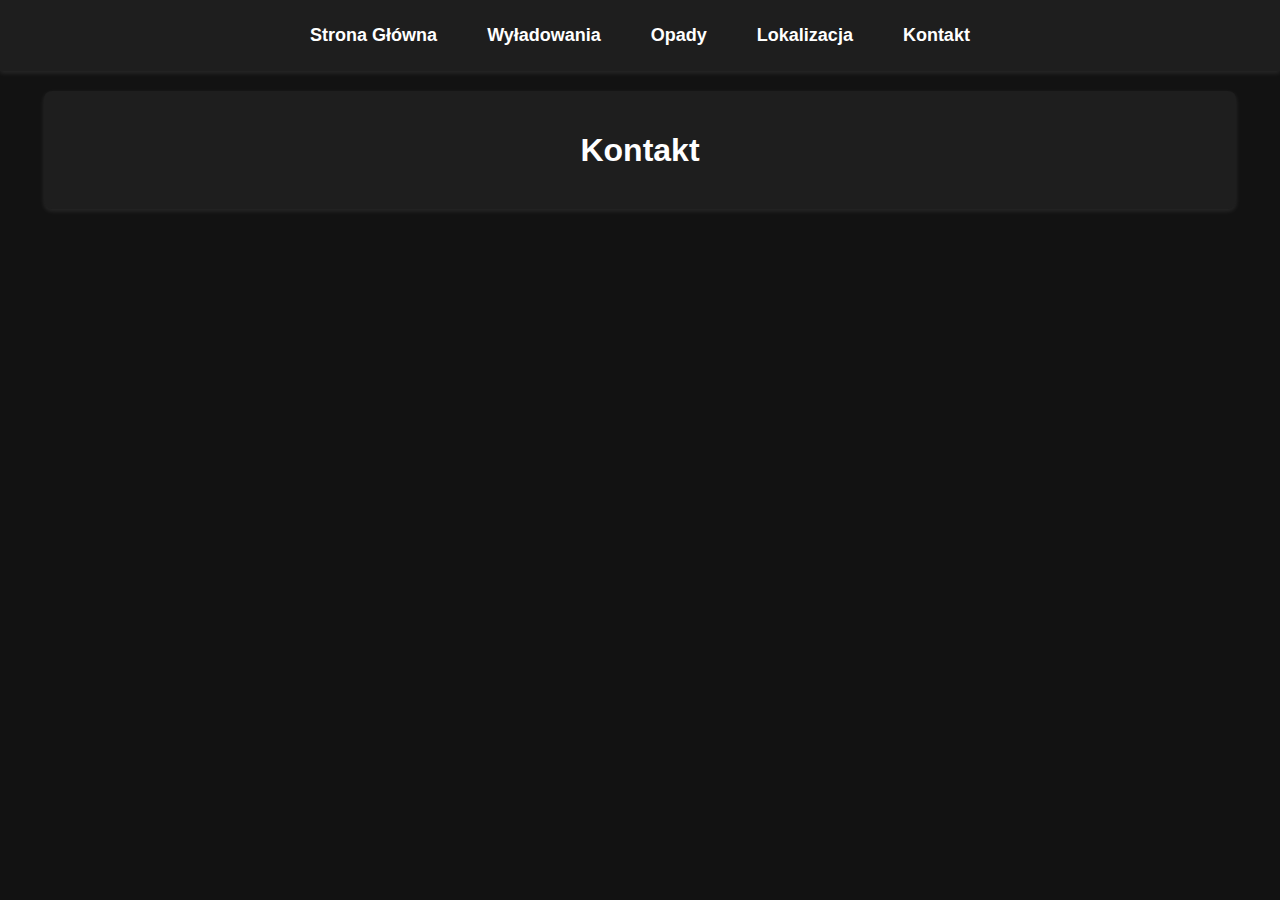
<file: contact.html>
<!DOCTYPE html>
<html lang="pl">
<head>
    <meta charset="UTF-8">
    <meta name="viewport" content="width=device-width, initial-scale=1.0">
    <title>Serwis Pogodowy</title>
    <link rel="stylesheet" href="css/style.css">
</head>
<body>
    <div class="nav-bar"></div>
    <div class="container">
        <h1>Kontakt</h1>
    </div>
    <script src="js/nav-bar.js"></script>
</body>
</html>
</file>
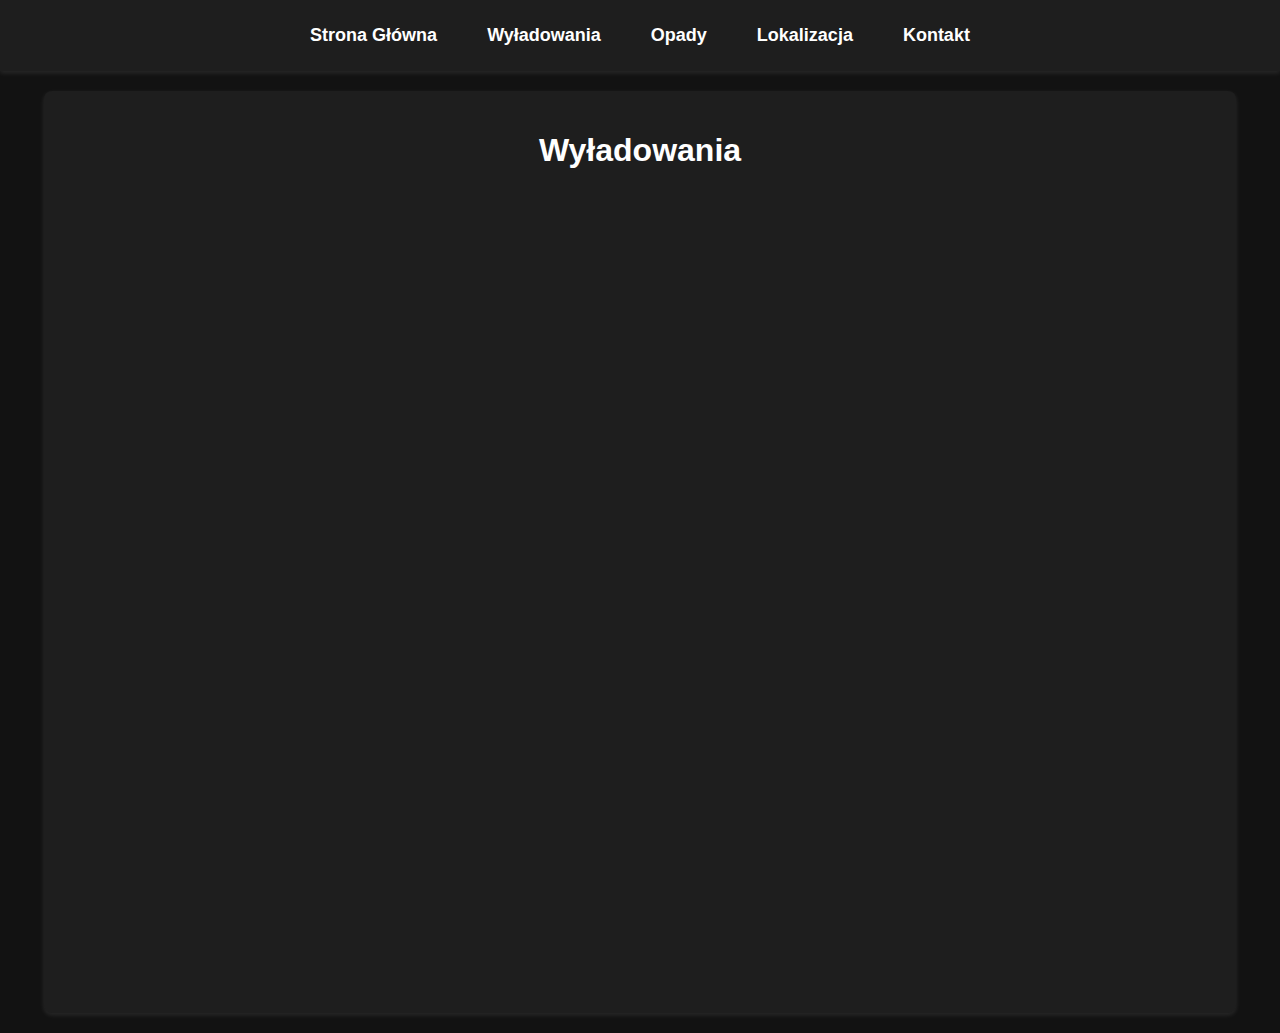
<file: lightning.html>
<!DOCTYPE html>
<html lang="pl">
<head>
    <meta charset="UTF-8">
    <meta name="viewport" content="width=device-width, initial-scale=1.0">
    <title>Serwis Pogodowy</title>
    <link rel="stylesheet" href="css/style.css">
</head>
<body>
    <div class="nav-bar"></div>
    <div class="container">
        <h1>Wyładowania</h1>
        <div class="map-container">
            <iframe src="https://map.blitzortung.org/#1/0/0" allowfullscreen></iframe>
        </div>
    </div>
    <script src="js/nav-bar.js"></script>
</body>
</html>
</file>
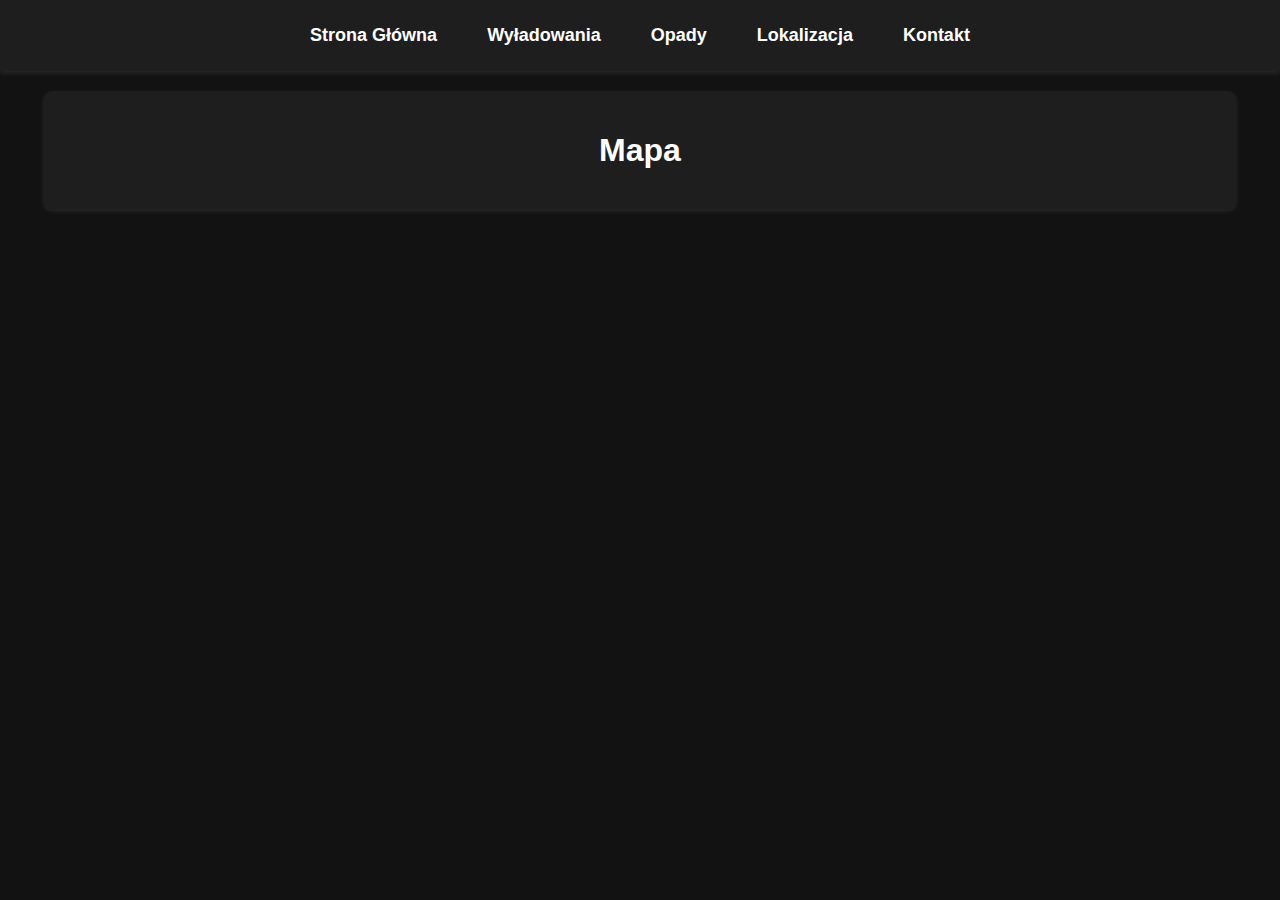
<file: location.html>
<!DOCTYPE html>
<html lang="pl">
<head>
    <meta charset="UTF-8">
    <meta name="viewport" content="width=device-width, initial-scale=1.0">
    <title>Serwis Pogodowy</title>
    <link rel="stylesheet" href="css/style.css">
</head>
<body>
    <div class="nav-bar"></div>
    <div class="container">
        <h1>Mapa</h1>
    </div>
    <script src="js/nav-bar.js"></script>
</body>
</html>
</file>
<file: css/style.css>
body {
    font-family: Arial, sans-serif;
    margin: 0;
    padding: 0;
    background-color: #121212;
    color: #fff;
    text-align: center;
}

.container {
    width: 90%;
    max-width: 1400px;
    margin: 20px auto;
    padding: 20px;
    background: #1e1e1e;
    box-shadow: 0 2px 5px rgba(255, 255, 255, 0.1);
    border-radius: 8px;
}

.map-container {
    width: 100%;
    margin: 0 auto;
    text-align: center;
}

iframe {
    height: 800px;
    width: 100%;
    border: none;
}

h1 {
    margin-bottom: 20px;
}

.form, .buttons {
    margin-top: 20px;
    margin-bottom: 20px;
}

label {
    font-size: 16px;
}

input {
    padding: 8px;
    font-size: 14px;
    margin-right: 10px;
    border: 1px solid #444;
    border-radius: 4px;
    background-color: #333;
    color: #fff;
}

button {
    padding: 10px 20px;
    font-size: 14px;
    border: none;
    background-color: #007bff;
    color: white;
    border-radius: 4px;
    cursor: pointer;
}

button:hover {
    background-color: #0056b3;
}

#weatherChart {
    width: 100%;
    height: 500px;
}

.nav-bar {
    background-color: #1e1e1e;
    padding: 15px 20px;
    display: flex;
    align-items: center;
    justify-content: center;
    gap: 20px;
    box-shadow: 0 2px 5px rgba(255, 255, 255, 0.1);
}

.nav-bar a {
    color: #fff;
    text-decoration: none;
    font-size: 18px;
    font-weight: bold;
    padding: 10px 15px;
    transition: background 0.3s ease;
    border-radius: 5px;
}

.nav-bar a:hover {
    background-color: #007bff;
}

.nav-bar h1 {
    color: #fff;
    margin-right: auto;
    font-size: 22px;
}

#rainMap {
    width: 100%;
    height: 800px;
}
</file>
